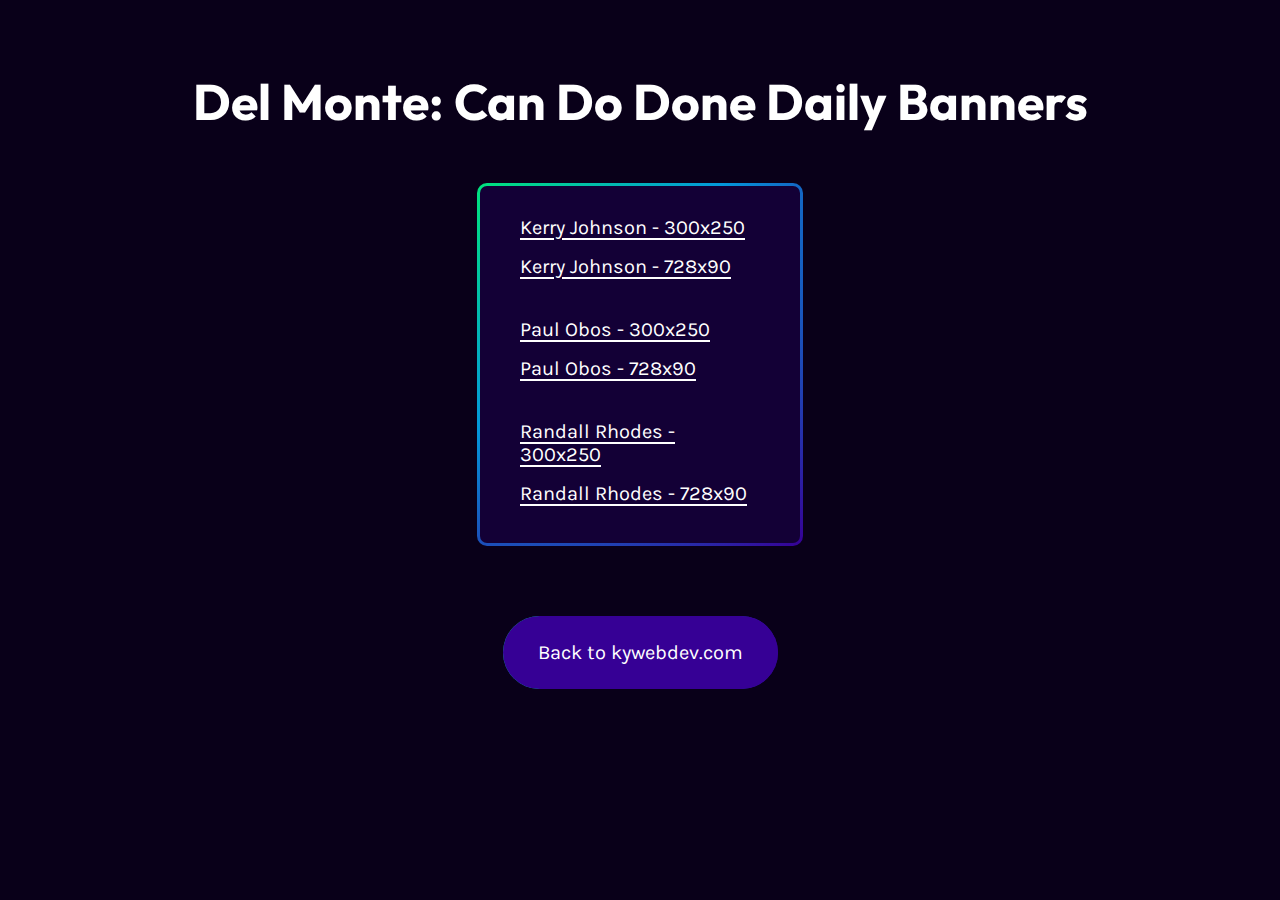
<file: index.html>
<!DOCTYPE html>
<html lang="en">
<head>
    <meta charset="UTF-8">
    <meta name="viewport" content="width=device-width, initial-scale=1.0">
    <title>Del Monte: Can Do Done Daily Banners</title>
    <link href="https://fonts.googleapis.com/css2?family=Karla:ital,wght@0,200..800;1,200..800&family=Outfit:wght@100..900&display=swap" rel="stylesheet">
    <style>
        body {
            background-color: #090019;
            color: #fff;
            font-family: 'Karla', sans-serif;
            font-size: 20px;
            padding: 70px 5%;
            margin: 0px;
        }
        h1 {
            font-family: 'Outfit', sans-serif;
            font-size: 50px;
            margin-top: 0px;
            margin-bottom: 50px;
            text-align: center;
        }
        @media screen and (max-width: 768px) {
            h1 {
                font-size: 35px;
            }
        }
        a {
            color: #fff;
            text-underline-offset: 4px;
            transition: .3s ease-in-out;
        }
        a:hover {
            color: #4affae;
        }
        .banner-list {
            background: linear-gradient(#130036,#130036) padding-box,radial-gradient(circle at top left,#00e37d,#0398db,#360095) border-box;
            max-width: 240px;
            padding: 30px 40px;
            border: 3px solid transparent;
            border-radius: 10px;
            margin: 0px auto;
        }
        ul {
            list-style-type: none;
            margin: 0px 0px 40px;
            padding: 0px;
        }
        ul:last-of-type {
            margin-bottom: 0px;
        }
        li {
            margin-bottom: 1rem;
        }
        li:last-of-type {
            margin-bottom: .5rem;
        }
        .button {
            margin-top: 70px;
            text-align: center;
        }
        .btn {
            color: #fff;
            position: relative;
            text-decoration: none;
            -webkit-transition: .2s ease-in-out;
            transition: .2s ease-in-out;
            border-radius: 100px;
            display: inline-block;
            font-family: Karla,sans-serif;
            font-size: 1.25rem;
            padding: 25px 35px;
            text-align: center;
            top: 0
        }
        @media screen and (max-width: 575px) {
            .btn {
                font-size:1.125rem;
                padding: 20px 30px;
            }
        }
        .btn:active,.btn:focus,.btn:hover {
            color: #fff;
            -webkit-transform: scale(1.05) translateY(-5px);
            transform: scale(1.05) translateY(-5px)
        }
        .btn:active:after,.btn:focus:after,.btn:hover:after {
            opacity: 0
        }
        .btn:after,.btn:before {
            border-radius: 100px;
            bottom: 0;
            content: "";
            left: 0;
            position: absolute;
            right: 0;
            top: 0
        }
        .btn:after {
            -webkit-transition: opacity .3s ease-in-out;
            transition: opacity .3s ease-in-out;
            z-index: -1
        }
        .btn:before {
            background: -webkit-gradient(linear,left top,left bottom,from(#090019),to(#090019)) padding-box,radial-gradient(circle at top left,#00e37d,#0398db,#360095) border-box;
            background: linear-gradient(#090019,#090019) padding-box,radial-gradient(circle at top left,#00e37d,#0398db,#360095) border-box;
            border: 3px solid transparent;
            z-index: -2
        }
        .btn--purple:after {
            background: #360095
        }
    </style>
</head>
<body>
    <h1>Del Monte: Can Do Done Daily Banners</h1>
    <div class="banner-list">
        <ul>
            <li>
                <a href="Kerry_Johnson/300x250/banner.html">Kerry Johnson - 300x250</a>
            </li>
            <li>
                <a href="Kerry_Johnson/728x90/banner.html">Kerry Johnson - 728x90</a>
            </li>
        </ul>
        <ul>
            <li>
                <a href="Paul_Obos/300x250/banner.html">Paul Obos - 300x250</a>
            </li>
            <li>
                <a href="Paul_Obos/728x90/banner.html">Paul Obos - 728x90</a>
            </li>
        </ul>
        <ul>
            <li>
                <a href="Randall_Rhodes/300x250/banner.html">Randall Rhodes - 300x250</a>
            </li>
            <li>
                <a href="Randall_Rhodes/728x90/banner.html">Randall Rhodes - 728x90</a>
            </li>
        </ul>
    </div>
    <div class="button">
        <a href="https://kywebdev.com" class="btn btn--purple">Back to kywebdev.com</a>
    </div>
</body>
</html>
</file>
